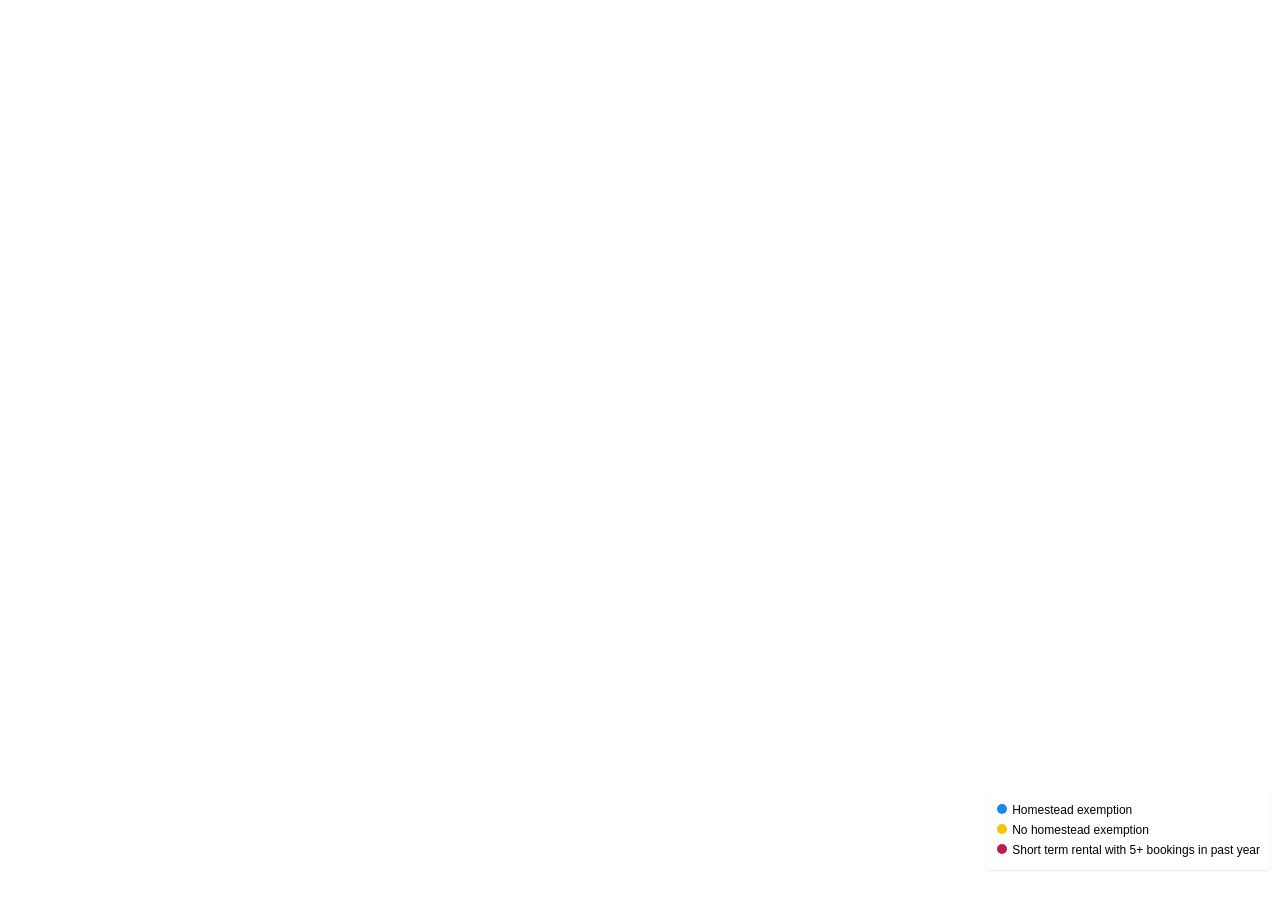
<file: homesteadmap copy.html>
<!DOCTYPE html>
<html>
<head>
<meta charset="utf-8">
<title>Display a globe on a webpage</title>
<meta name="viewport" content="initial-scale=1,maximum-scale=1,user-scalable=no">
<link href="https://api.mapbox.com/mapbox-gl-js/v2.11.0/mapbox-gl.css" rel="stylesheet">
<script src="https://api.mapbox.com/mapbox-gl-js/v2.11.0/mapbox-gl.js"></script>
<style>
body { margin: 0; padding: 0; }
#map { position: absolute; top: 0; bottom: 0; width: 100%; }
</style>
</head>
<body>
<style>
    .legend {
        background-color: #fff;
        border-radius: 3px;
        bottom: 30px;
        box-shadow: 0 1px 2px rgba(0, 0, 0, 0.1);
        font:
            12px/20px 'Helvetica Neue',
            Arial,
            Helvetica,
            sans-serif;
        padding: 10px;
        position: absolute;
        right: 10px;
        z-index: 1;
    }

    .legend h4 {
        margin: 0 0 10px;
    }

    .legend div span {
        border-radius: 50%;
        display: inline-block;
        height: 10px;
        margin-right: 5px;
        width: 10px;
    }
</style>
<div id="map"></div>
<div id="state-legend" class="legend">
    <div><span style="background-color: #1E88E5"></span>Homestead exemption</div>
    <div><span style="background-color: #FFC107"></span>No homestead exemption</div>
    <div><span style="background-color: #bb1d4f"></span>Short term rental with 5+ bookings in past year</div>
</div>


<script>
	mapboxgl.accessToken = 'pk.eyJ1Ijoic2FyYWJyZW50IiwiYSI6ImNtMHpsb2Q4NTAwemoybHExbnB6eHVvZ2kifQ.nH0hUSv3IGzX6MkYB_cSmA';
    const map = new mapboxgl.Map({
        container: 'map',
        // Choose from Mapbox's core styles, or make your own style with Mapbox Studio
        style: 'mapbox://styles/mapbox/satellite-streets-v12',
        zoom: 11,
        center: [-72.688122,44.467397],
        projection: 'globe'
    });

    map.on('load', () => {
        // Set the default atmosphere style
        map.setFog({});

        map.addSource('mapillary', {
            'type': 'vector',
            'tiles': [
                'https://tiles.mapillary.com/maps/vtp/mly1_public/2/{z}/{x}/{y}?access_token=MLY|4142433049200173|72206abe5035850d6743b23a49c41333'
            ],
            'minzoom': 8,
            'maxzoom': 14
        })

        map.addSource('StoweAllResi', {
            type: 'geojson',
            data: 'StoweAllResi2.geojson'
        });

        map.addSource('STR', {
            type: 'geojson',
            data: 'STRSpoints.geojson'
        });

        map.addSource('boundary', {
            type: 'geojson',
            data: 'Boundary.geojson'
        });

        map.addSource('resi', {
            type: 'geojson',
            data: 'resipoints.geojson'
        });

        map.addLayer({
            id: 'boundary',
            type: 'line',
            source: 'boundary',
            paint: {
                'line-color': 'white'
            }
        });

        map.addLayer({
        id: 'ResiAll',
        type: 'circle',
        source: 'resi',
        paint: {

            'circle-color': [
            'match',
            ['get', 'homestead'],
            'yes', '#1E88E5',
            'no', '#FFC107',
            'black' // default color if value doesn't match
        ],
        'circle-radius': {
            'base': 3,
            'stops': [
                [12, 4],
                [22, 180]
            ]
        }
    }
        });

        map.addLayer({
        id: 'STR-homestead-or-no',
        type: 'circle',
        source: 'STR',
        paint: {
            "circle-stroke-width": 3,
            "circle-stroke-color": '#bb1d4f',
        'circle-color': [
            'match',
            ['get', 'homestead'],
            'yes', '#1E88E5',
            'no', '#FFC107',
            'black' // default color if value doesn't match
        ],
        'circle-radius': {
            'base': 3,
            'stops': [
                [12, 4],
                [22, 180]
            ]
        }
    }
        });

        map.setFilter('STR-homestead-or-no', ['==', ['get', 'STR__5__bookings_'], 'Yes']);

    });


</script>

</body>
</html>
</file>
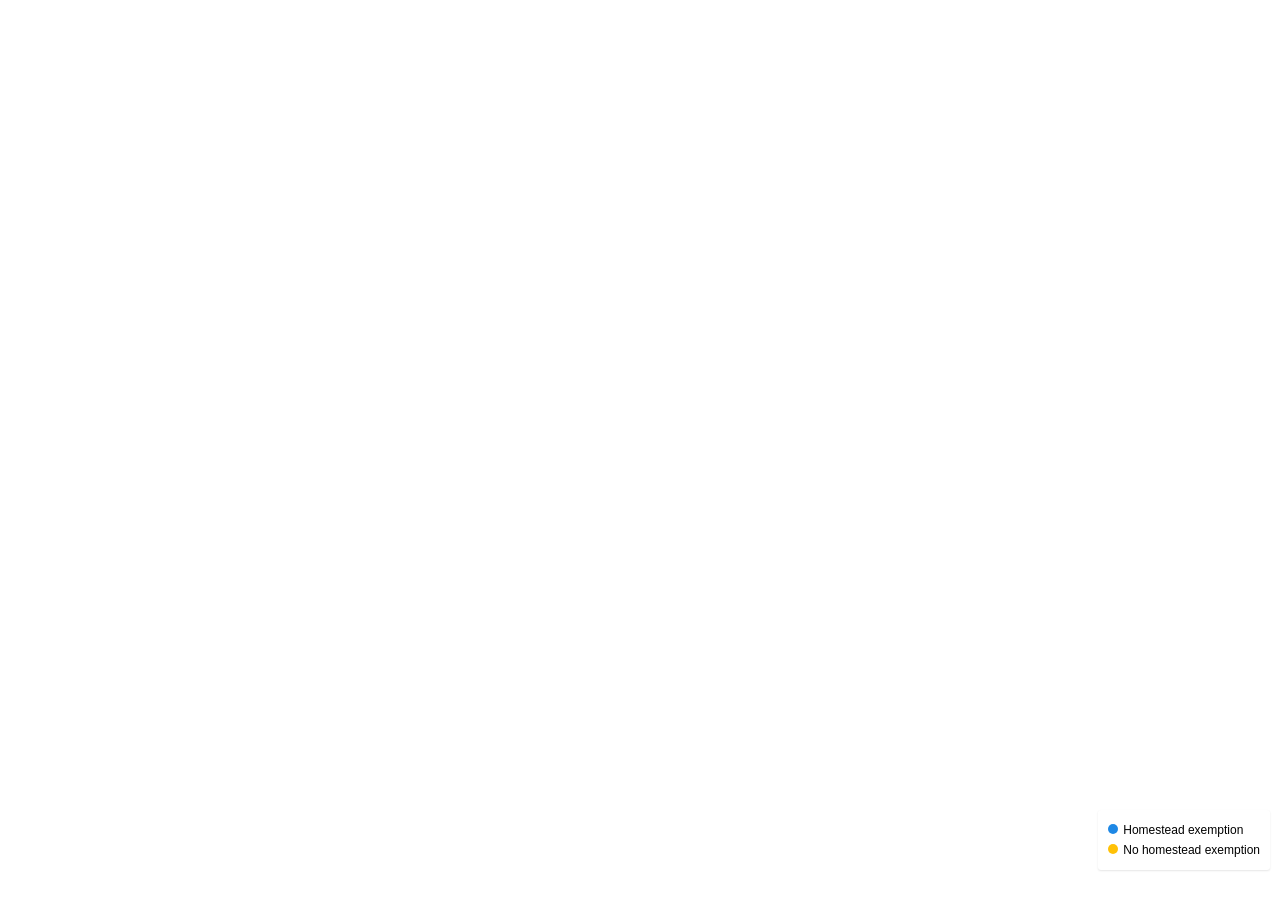
<file: homesteadmap.html>
<!DOCTYPE html>
<html>
<head>
<meta charset="utf-8">
<title>Display a globe on a webpage</title>
<meta name="viewport" content="initial-scale=1,maximum-scale=1,user-scalable=no">
<link href="https://api.mapbox.com/mapbox-gl-js/v2.11.0/mapbox-gl.css" rel="stylesheet">
<script src="https://api.mapbox.com/mapbox-gl-js/v2.11.0/mapbox-gl.js"></script>
<style>
body { margin: 0; padding: 0; }
#map { position: absolute; top: 0; bottom: 0; width: 100%; }
</style>
</head>
<body>
<style>
    .legend {
        background-color: #fff;
        border-radius: 3px;
        bottom: 30px;
        box-shadow: 0 1px 2px rgba(0, 0, 0, 0.1);
        font:
            12px/20px 'Helvetica Neue',
            Arial,
            Helvetica,
            sans-serif;
        padding: 10px;
        position: absolute;
        right: 10px;
        z-index: 1;
    }

    .legend h4 {
        margin: 0 0 10px;
    }

    .legend div span {
        border-radius: 50%;
        display: inline-block;
        height: 10px;
        margin-right: 5px;
        width: 10px;
    }
</style>
<div id="map"></div>
<div id="state-legend" class="legend">
    <div><span style="background-color: #1E88E5"></span>Homestead exemption</div>
    <div><span style="background-color: #FFC107"></span>No homestead exemption</div>
</div>


<script>
	mapboxgl.accessToken = 'pk.eyJ1Ijoic2FyYWJyZW50IiwiYSI6ImNtMHpsb2Q4NTAwemoybHExbnB6eHVvZ2kifQ.nH0hUSv3IGzX6MkYB_cSmA';
    const map = new mapboxgl.Map({
        container: 'map',
        // Choose from Mapbox's core styles, or make your own style with Mapbox Studio
        style: 'mapbox://styles/mapbox/satellite-streets-v12',
        zoom: 11,
        center: [-72.688122,44.467397],
        projection: 'globe'
    });

    map.on('load', () => {
        // Set the default atmosphere style
        map.setFog({});

        map.addSource('mapillary', {
            'type': 'vector',
            'tiles': [
                'https://tiles.mapillary.com/maps/vtp/mly1_public/2/{z}/{x}/{y}?access_token=MLY|4142433049200173|72206abe5035850d6743b23a49c41333'
            ],
            'minzoom': 8,
            'maxzoom': 14
        })

        map.addSource('StoweAllResi', {
            type: 'geojson',
            data: 'AllPointsWithUnits.geojson'
        });

        map.addSource('STR', {
            type: 'geojson',
            data: 'STRSpoints.geojson'
        });

        map.addSource('boundary', {
            type: 'geojson',
            data: 'Boundary.geojson'
        });

        map.addSource('resi', {
            type: 'geojson',
            data: 'AllPointsWithUnits.geojson'
        });

        map.addLayer({
            id: 'boundary',
            type: 'line',
            source: 'boundary',
            paint: {
                'line-color': 'white'
            }
        });

        map.addLayer({
        id: 'ResiAll',
        type: 'circle',
        source: 'resi',
        paint: {

            'circle-color': [
            'match',
            ['get', 'homestead'],
            'yes', '#1E88E5',
            'no', '#FFC107',
            'black' // default color if value doesn't match
        ],
        'circle-radius': {
            'base': 3,
            'stops': [
                [12, 4],
                [22, 180]
            ]
        }
    }
        });


    });


</script>

</body>
</html>
</file>
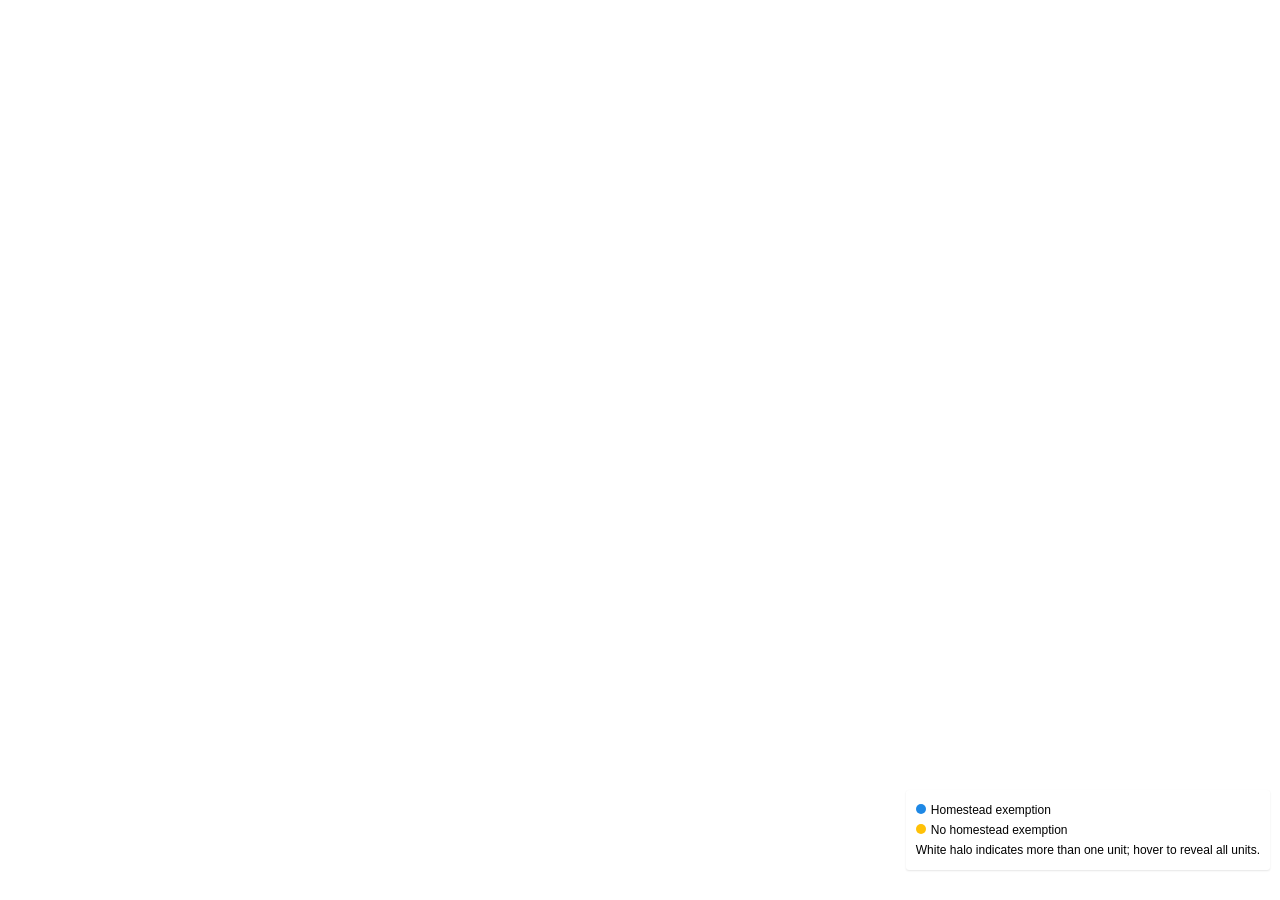
<file: homesteadmap_condohalo.html>
<!DOCTYPE html>
<html>

<head>
    <meta charset="utf-8" />
    <title>Condo halo on hover</title>
    <meta name="viewport" content="initial-scale=1,maximum-scale=1,user-scalable=no" />
    <link href="https://api.mapbox.com/mapbox-gl-js/v2.11.0/mapbox-gl.css" rel="stylesheet">
    <script src="https://api.mapbox.com/mapbox-gl-js/v2.11.0/mapbox-gl.js"></script>
    <style>
        body {
            margin: 0;
            padding: 0;
        }

        #map {
            position: absolute;
            top: 0;
            bottom: 0;
            width: 100%;
        }
    </style>
</head>

<body>
    <style>
        .legend {
            background-color: #fff;
            border-radius: 3px;
            bottom: 30px;
            box-shadow: 0 1px 2px rgba(0, 0, 0, 0.1);
            font:
                12px/20px 'Helvetica Neue',
                Arial,
                Helvetica,
                sans-serif;
            padding: 10px;
            position: absolute;
            right: 10px;
            z-index: 1;
        }

        .legend h4 {
            margin: 0 0 10px;
        }

        .legend div span {
            border-radius: 50%;
            display: inline-block;
            height: 10px;
            margin-right: 5px;
            width: 10px;
        }
    </style>
    <div id="map"></div>
    <div id="state-legend" class="legend">
        <div><span style="background-color: #1E88E5"></span>Homestead exemption</div>
        <div><span style="background-color: #FFC107"></span>No homestead exemption</div>
        <div>White halo indicates more than one unit; hover to reveal all units.</div>
    </div>
    <script>
        mapboxgl.accessToken = 'pk.eyJ1Ijoic2FyYWJyZW50IiwiYSI6ImNtMHpsb2Q4NTAwemoybHExbnB6eHVvZ2kifQ.nH0hUSv3IGzX6MkYB_cSmA';
        const map = new mapboxgl.Map({
            container: 'map',
            // Choose from Mapbox's core styles, or make your own style with Mapbox Studio
            style: 'mapbox://styles/mapbox/satellite-streets-v12',
            zoom: 11,
            center: [-72.688122, 44.467397],
            projection: 'globe'
        });

        let originalGeoJSON;



        map.on('load', () => {
            map.addSource('boundary', {
                type: 'geojson',
                data: 'Boundary.geojson'
            });

            map.addLayer({
                id: 'boundary',
                type: 'line',
                source: 'boundary',
                paint: {
                    'line-color': 'white'
                }
            });

            fetch('AllPointsWithUnits.geojson')
                .then(res => res.json())
                .then(data => {
                    // Store original data for restoration later
                    // 🔧 Step 1: Count duplicate coordinates
                    const coordMap = {};
                    data.features.forEach(f => {
                        const key = f.geometry.coordinates.join(',');
                        coordMap[key] = (coordMap[key] || 0) + 1;
                    });

                    // 🔧 Step 2: Tag features with hasDuplicates
                    data.features.forEach(f => {
                        const key = f.geometry.coordinates.join(',');
                        f.properties.hasDuplicates = coordMap[key] > 1;
                    });

                    // 🔧 Step 3: Now clone with tags intact
                    originalGeoJSON = JSON.parse(JSON.stringify(data));

                    map.addSource('resi2', {
                        type: 'geojson',
                        data: data
                    });


                    map.addLayer({
                        id: 'ResiAll',
                        type: 'circle',
                        source: 'resi2',
                        paint: {
                            'circle-color': [
                                'match',
                                ['get', 'homestead'],
                                'yes', '#1E88E5',
                                'no', '#FFC107',
                                '#000000'
                            ],
                            'circle-radius': 6,
                            'circle-stroke-color': '#000',
                            'circle-stroke-width': 1
                        }
                    });

                    map.addLayer({
                        id: 'ResiAll-halo',
                        type: 'circle',
                        source: 'resi2',
                        filter: ['==', ['get', 'hasDuplicates'], true],
                        paint: {
                            'circle-color': 'white',
                            'circle-radius': 16,
                            'circle-blur': 0.8,
                            'circle-opacity': 1
                        }
                    }, 'ResiAll');

                    map.on('mousemove', 'ResiAll', (e) => {
                        const features = map.queryRenderedFeatures(e.point, { layers: ['ResiAll'] });

                        if (features.length <= 1) {
                            map.getSource('resi2').setData(originalGeoJSON);
                            return;
                        }

                        const fanned = JSON.parse(JSON.stringify(originalGeoJSON));
                        const centerCoord = features[0].geometry.coordinates;
                        const angleStep = (2 * Math.PI) / features.length;
                        const radius = 0.0001; // ~11 meters offset

                        features.forEach((f, i) => {
                            const idx = fanned.features.findIndex(orig => orig.id === f.id);
                            if (idx === -1) return;
                            const angle = i * angleStep;
                            const dx = radius * Math.cos(angle);
                            const dy = radius * Math.sin(angle);
                            fanned.features[idx].geometry.coordinates = [
                                centerCoord[0] + (dx * 1.5),
                                centerCoord[1] + (dy * 1)
                            ];
                        });

                        map.getSource('resi2').setData(fanned);
                    });

                    map.on('mouseleave', 'ResiAll', () => {
                        map.getSource('resi2').setData(originalGeoJSON);
                    });
                });
        });
    </script>
</body>

</html>
</file>
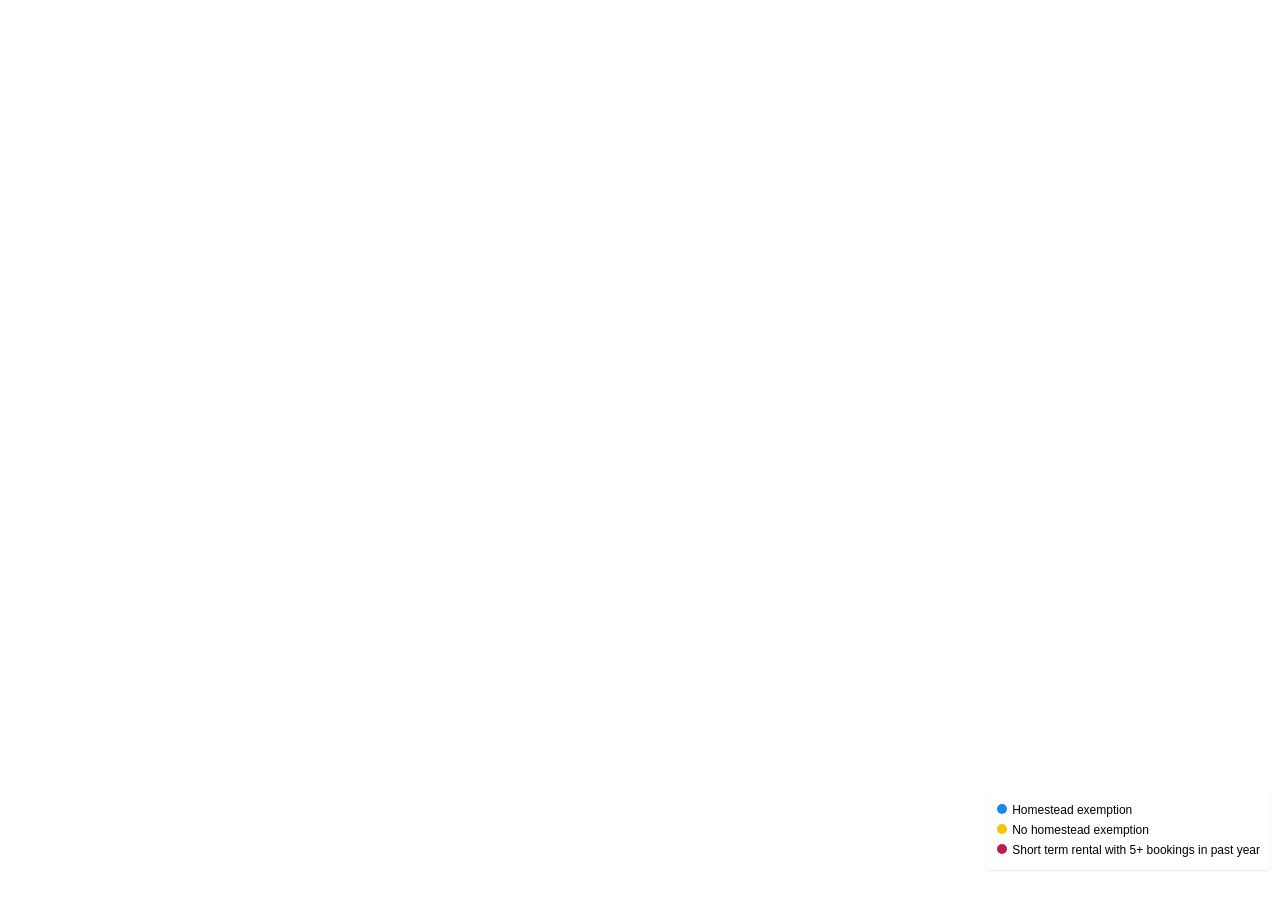
<file: homesteadmap_STR.html>
<!DOCTYPE html>
<html>
<head>
<meta charset="utf-8">
<title>Display a globe on a webpage</title>
<meta name="viewport" content="initial-scale=1,maximum-scale=1,user-scalable=no">
<link href="https://api.mapbox.com/mapbox-gl-js/v2.11.0/mapbox-gl.css" rel="stylesheet">
<script src="https://api.mapbox.com/mapbox-gl-js/v2.11.0/mapbox-gl.js"></script>
<style>
body { margin: 0; padding: 0; }
#map { position: absolute; top: 0; bottom: 0; width: 100%; }
</style>
</head>
<body>
<style>
    .legend {
        background-color: #fff;
        border-radius: 3px;
        bottom: 30px;
        box-shadow: 0 1px 2px rgba(0, 0, 0, 0.1);
        font:
            12px/20px 'Helvetica Neue',
            Arial,
            Helvetica,
            sans-serif;
        padding: 10px;
        position: absolute;
        right: 10px;
        z-index: 1;
    }

    .legend h4 {
        margin: 0 0 10px;
    }

    .legend div span {
        border-radius: 50%;
        display: inline-block;
        height: 10px;
        margin-right: 5px;
        width: 10px;
    }
</style>
<div id="map"></div>
<div id="state-legend" class="legend">
    <div><span style="background-color: #1E88E5"></span>Homestead exemption</div>
    <div><span style="background-color: #FFC107"></span>No homestead exemption</div>
    <div><span style="background-color: #bb1d4f"></span>Short term rental with 5+ bookings in past year</div>
</div>


<script>
	mapboxgl.accessToken = 'pk.eyJ1Ijoic2FyYWJyZW50IiwiYSI6ImNtMHpsb2Q4NTAwemoybHExbnB6eHVvZ2kifQ.nH0hUSv3IGzX6MkYB_cSmA';
    const map = new mapboxgl.Map({
        container: 'map',
        // Choose from Mapbox's core styles, or make your own style with Mapbox Studio
        style: 'mapbox://styles/mapbox/satellite-streets-v12',
        zoom: 11,
        center: [-72.688122,44.467397],
        projection: 'globe'
    });

    map.on('load', () => {
        // Set the default atmosphere style
        map.setFog({});

        map.addSource('mapillary', {
            'type': 'vector',
            'tiles': [
                'https://tiles.mapillary.com/maps/vtp/mly1_public/2/{z}/{x}/{y}?access_token=MLY|4142433049200173|72206abe5035850d6743b23a49c41333'
            ],
            'minzoom': 8,
            'maxzoom': 14
        })

        map.addSource('StoweAllResi', {
            type: 'geojson',
            data: 'AllPointsWithUnits.geojson'
        });

        map.addSource('STR', {
            type: 'geojson',
            data: 'STRSpoints.geojson'
        });

        map.addSource('boundary', {
            type: 'geojson',
            data: 'Boundary.geojson'
        });

        map.addSource('resi', {
            type: 'geojson',
            data: 'AllPointsWithUnits.geojson'
        });

        map.addLayer({
            id: 'boundary',
            type: 'line',
            source: 'boundary',
            paint: {
                'line-color': 'white'
            }
        });

        map.addLayer({
        id: 'ResiAll',
        type: 'circle',
        source: 'resi',
        paint: {

            'circle-color': [
            'match',
            ['get', 'homestead'],
            'yes', '#1E88E5',
            'no', '#FFC107',
            'black' // default color if value doesn't match
        ],
        'circle-radius': {
            'base': 3,
            'stops': [
                [12, 4],
                [22, 180]
            ]
        }
    }
        });

        map.addLayer({
        id: 'STR-homestead-or-no',
        type: 'circle',
        source: 'STR',
        paint: {
            "circle-stroke-width": 3,
            "circle-stroke-color": '#bb1d4f',
        'circle-color': [
            'match',
            ['get', 'homestead'],
            'yes', '#1E88E5',
            'no', '#FFC107',
            'black' // default color if value doesn't match
        ],
        'circle-radius': {
            'base': 3,
            'stops': [
                [12, 4],
                [22, 180]
            ]
        }
    }
        });

        map.setFilter('STR-homestead-or-no', ['==', ['get', 'STR__5__bookings_'], 'Yes']);

    });


</script>

</body>
</html>
</file>
